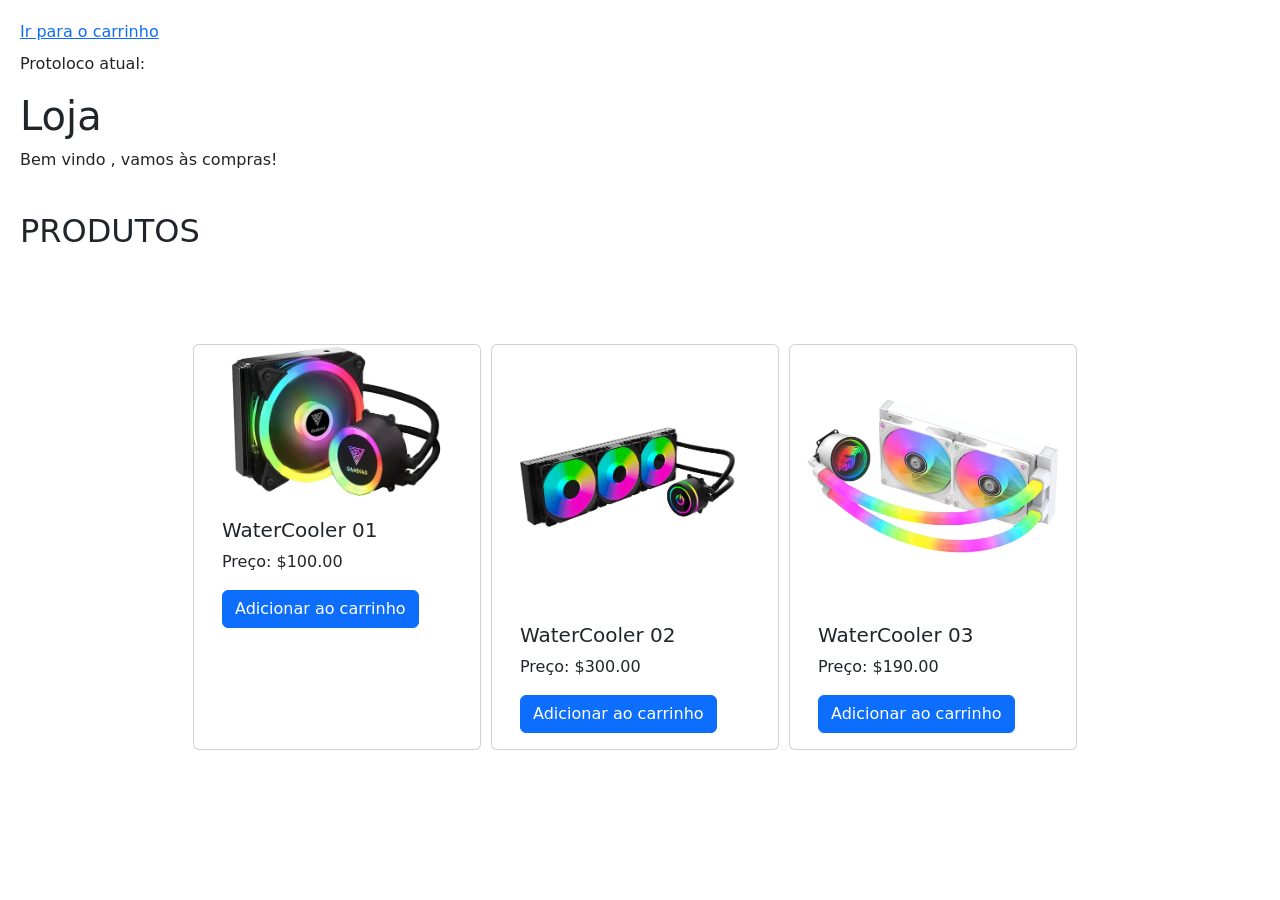
<file: Loja/index.html>
<!DOCTYPE html>
<html lang="en">
  <head>
    <meta charset="UTF-8" />
    <meta name="viewport" content="width=device-width, initial-scale=1.0" />
    <title>Loja</title>
    <script
      src="https://code.jquery.com/jquery-3.7.1.js"
      integrity="sha256-eKhayi8LEQwp4NKxN+CfCh+3qOVUtJn3QNZ0TciWLP4="
      crossorigin="anonymous"
    ></script>
    <link
      href="https://cdn.jsdelivr.net/npm/bootstrap@5.0.2/dist/css/bootstrap.min.css"
      rel="stylesheet"
      integrity="sha384-EVSTQN3/azprG1Anm3QDgpJLIm9Nao0Yz1ztcQTwFspd3yD65VohhpuuCOmLASjC"
      crossorigin="anonymous"
    />
    <script
      src="https://cdn.jsdelivr.net/npm/bootstrap@5.0.2/dist/js/bootstrap.bundle.min.js"
      integrity="sha384-MrcW6ZMFYlzcLA8Nl+NtUVF0sA7MsXsP1UyJoMp4YLEuNSfAP+JcXn/tWtIaxVXM"
      crossorigin="anonymous"
    ></script>

    <style>
      *{
        padding: 0;
        margin: 0;
      }
      body{
        width: 100vw;
        height: auto;
        overflow-x: hidden;
        padding: 20px;
      }
      .wrap{
        display: flex;
        flex-wrap: wrap;
        justify-content: center;
        align-items: center;
        width: 100%;
        height: auto;
        padding: 5%;
      }
      .id{
        display: flex;
        gap: 5px;
      }
    </style>

  </head>
  <body>
    <a href="../Carrinho/index.html">Ir para o carrinho</a>
    <div>
      <h5 id="perfil"></h5>
      <div class="idPerfil">
        Protoloco atual: <p id="idPerfil"></p>
      </div>
    </div>
    <h1>Loja</h1>
    <p>Bem vindo <span id="user"></span> , vamos às compras!</p>
    <br>
    <h2>PRODUTOS</h2>
    <br>
    <div class="wrap">
      <div id="produtos-container" class="row center">
      </div>
    </div>
    <script src="script.js"></script>
  </body>
</html>
</file>
